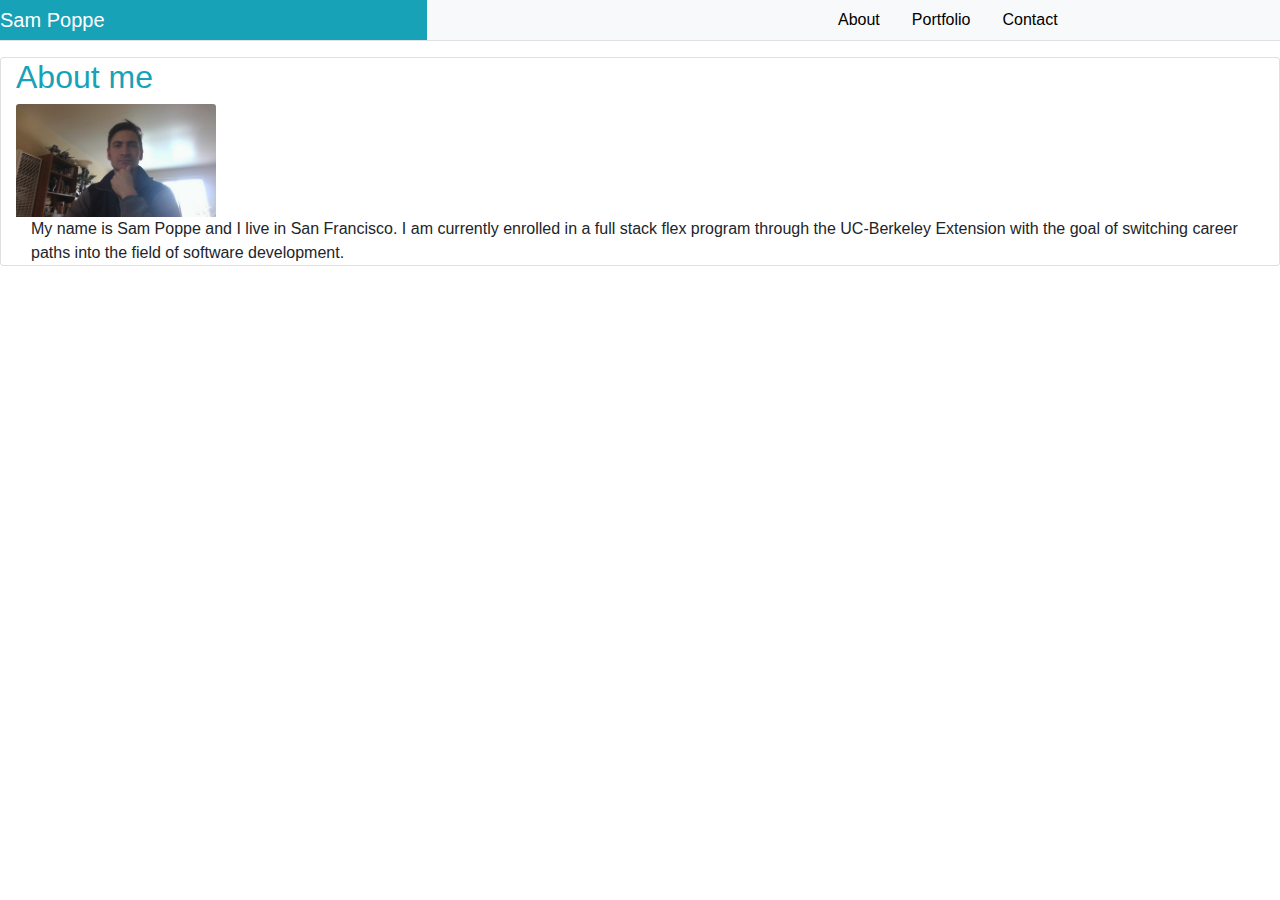
<file: index.html>
<!doctype html>
<html lang="en">
  <head>
    <!-- Required meta tags -->
    <meta charset="utf-8">
    <meta name="viewport" content="width=device-width, initial-scale=1, shrink-to-fit=no">

    <!-- Bootstrap CSS -->
    <link rel="stylesheet" href="https://maxcdn.bootstrapcdn.com/bootstrap/4.0.0/css/bootstrap.min.css" integrity="sha384-Gn5384xqQ1aoWXA+058RXPxPg6fy4IWvTNh0E263XmFcJlSAwiGgFAW/dAiS6JXm" crossorigin="anonymous">
    <!-- Local CSS -->
    <link rel="stylesheet" href="style.css">

    <title>Sam Poppe</title>
  </head>
  <body>
    <!-- Navbar -->
    <nav class="navbar navbar-expand-lg navbar-light bg-light sticky-top no-gutters border-bottom no-margin">
      <!-- left side of navbar -->
      <section class="bg-info col-sm-4">
        <header class="float-sm-left d-flex justify-content-center">
          <a class="navbar-brand text-white" href="#">Sam Poppe</a>
        </header>
      </section>
      <!-- right side of navbar -->
      <section class="col-sm-6">
        
        <nav id="navbarSupportedContent" class="row">
          
          <ul class="nav mx-auto d-flex mr-sm-2">
              <!-- navlinks -->
              <li class="nav-item">
                <a class="nav-link" href="index.html">About<span class="sr-only">(current)</span></a>
              </li>
              <li class="nav-item">
                <a class="nav-link" href="portfolio.html">Portfolio</a>
              </li>
              <li class="nav-item">
                <a class="nav-link" href="contact.html">Contact</a>
              </li>
          
          </ul>
        </nav>
      </section>
    </nav>
    
    <!-- bio card -->
      <div class="card container-fluid mt-3" style="width: 100%;">
        <!-- header -->
        <h2 class="text-info">About me</h2>
            <img class="card-img-top bio-card float-left" src="Assets/Images/headimagemedium.jpg" alt="Sam Poppe in person">
        
        <!-- bio text -->
        <div class="col-lg-12"> 
          My name is Sam Poppe and I live in San Francisco. I am currently enrolled in a full stack flex program through the UC-Berkeley Extension with the goal of switching career paths into the field of software development.
        </div>
      </div>

    <!-- Optional JavaScript -->
    <!-- jQuery first, then Popper.js, then Bootstrap JS -->
    <script src="https://code.jquery.com/jquery-3.2.1.slim.min.js" integrity="sha384-KJ3o2DKtIkvYIK3UENzmM7KCkRr/rE9/Qpg6aAZGJwFDMVNA/GpGFF93hXpG5KkN" crossorigin="anonymous"></script>
    <script src="https://cdnjs.cloudflare.com/ajax/libs/popper.js/1.12.9/umd/popper.min.js" integrity="sha384-ApNbgh9B+Y1QKtv3Rn7W3mgPxhU9K/ScQsAP7hUibX39j7fakFPskvXusvfa0b4Q" crossorigin="anonymous"></script>
    <script src="https://maxcdn.bootstrapcdn.com/bootstrap/4.0.0/js/bootstrap.min.js" integrity="sha384-JZR6Spejh4U02d8jOt6vLEHfe/JQGiRRSQQxSfFWpi1MquVdAyjUar5+76PVCmYl" crossorigin="anonymous"></script>
  </body>
</html>
</file>
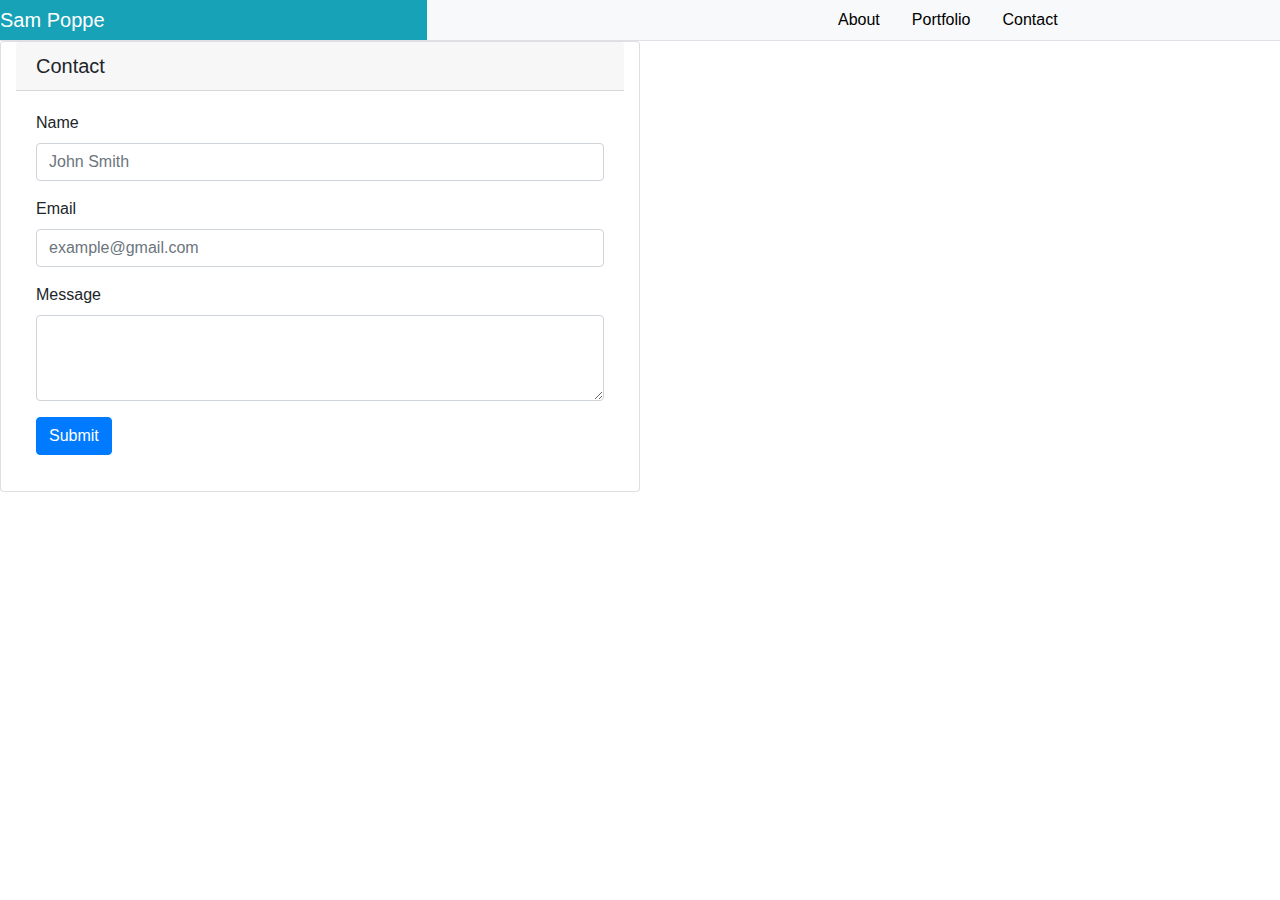
<file: contact.html>
<!doctype html>
<html lang="en">
  <head>
    <!-- Required meta tags -->
    <meta charset="utf-8">
    <meta name="viewport" content="width=device-width, initial-scale=1, shrink-to-fit=no">

    <!-- Bootstrap CSS -->
    <link rel="stylesheet" href="https://maxcdn.bootstrapcdn.com/bootstrap/4.0.0/css/bootstrap.min.css" integrity="sha384-Gn5384xqQ1aoWXA+058RXPxPg6fy4IWvTNh0E263XmFcJlSAwiGgFAW/dAiS6JXm" crossorigin="anonymous">
    <!-- Local CSS -->
    <link rel="stylesheet" href="style.css">

    <title>Sam Poppe</title>
  </head>
  <body>
     <!-- Navbar -->
     <nav class="navbar navbar-expand-lg navbar-light bg-light sticky-top no-gutters border-bottom no-margin">
      <!-- left side of navbar -->
      <section class="bg-info col-sm-4">
        <header class="float-sm-left d-flex justify-content-center">
          <a class="navbar-brand text-white" href="#">Sam Poppe</a>
        </header>
      </section>
      <!-- right side of navbar -->
      <section class="col-sm-6">
        
        <nav id="navbarSupportedContent" class="row">
          
          <ul class="nav mx-auto d-flex mr-sm-2">
              <!-- navlinks -->
              <li class="nav-item">
                <a class="nav-link" href="index.html">About<span class="sr-only">(current)</span></a>
              </li>
              <li class="nav-item">
                <a class="nav-link" href="portfolio.html">Portfolio</a>
              </li>
              <li class="nav-item">
                <a class="nav-link" href="contact.html">Contact</a>
              </li>
          
          </ul>
        </nav>
      </section>
    </nav>
    <!-- Contact form -->
    <section class="card container col-lg-6">
      <h5 class="card-header">Contact</h5>
        <figure class="card-body">
          <form>
            <div class="form-group">
              <!-- Name section-->
              <label for="exampleFormControlInput1">Name</label>
              <input type="email" class="form-control" id="exampleFormControlInput1" placeholder="John Smith">
            </div>
            <!-- Email section-->
            <div class="form-group">
                <label for="exampleFormControlInput1">Email</label>
                <input type="email" class="form-control" id="exampleFormControlInput2" placeholder="example@gmail.com">
            </div>
            <!-- Message section -->
            <div class="form-group">
              <label for="exampleFormControlTextarea1">Message</label>
                <textarea class="form-control" id="exampleFormControlTextarea1" rows="3"></textarea>
            </div>
              <button type="submit" class="btn btn-primary">Submit</button>
          </form>
        </figure>
      
      </section>

    <!-- Optional JavaScript -->
    <!-- jQuery first, then Popper.js, then Bootstrap JS -->
    <script src="https://code.jquery.com/jquery-3.2.1.slim.min.js" integrity="sha384-KJ3o2DKtIkvYIK3UENzmM7KCkRr/rE9/Qpg6aAZGJwFDMVNA/GpGFF93hXpG5KkN" crossorigin="anonymous"></script>
    <script src="https://cdnjs.cloudflare.com/ajax/libs/popper.js/1.12.9/umd/popper.min.js" integrity="sha384-ApNbgh9B+Y1QKtv3Rn7W3mgPxhU9K/ScQsAP7hUibX39j7fakFPskvXusvfa0b4Q" crossorigin="anonymous"></script>
    <script src="https://maxcdn.bootstrapcdn.com/bootstrap/4.0.0/js/bootstrap.min.js" integrity="sha384-JZR6Spejh4U02d8jOt6vLEHfe/JQGiRRSQQxSfFWpi1MquVdAyjUar5+76PVCmYl" crossorigin="anonymous"></script>
  </body>
</html>
</file>
<file: style.css>
.nav-link {
    text-decoration: none;
    color: black;
}

.no-margin {
    margin: 0 0 0 0;
    padding:0;
}

.card {
    float: left;
}
.card-img-top {
    float:left;
    width: 200px;
}

.card-text{
    text-align: justify;
}

@media screen and (max-width:960px) {
    .bio-card {
        width: 50%;
}

@media screen and (max-width:768px) {
    .card {
        width: 100%;
        height: 100%;
    }

    .bio-card {
        width: 75%;
    }
}

@media screen and (max-width:640px) {
    .bio-card {
        width: 100%;
    }
}
</file>
